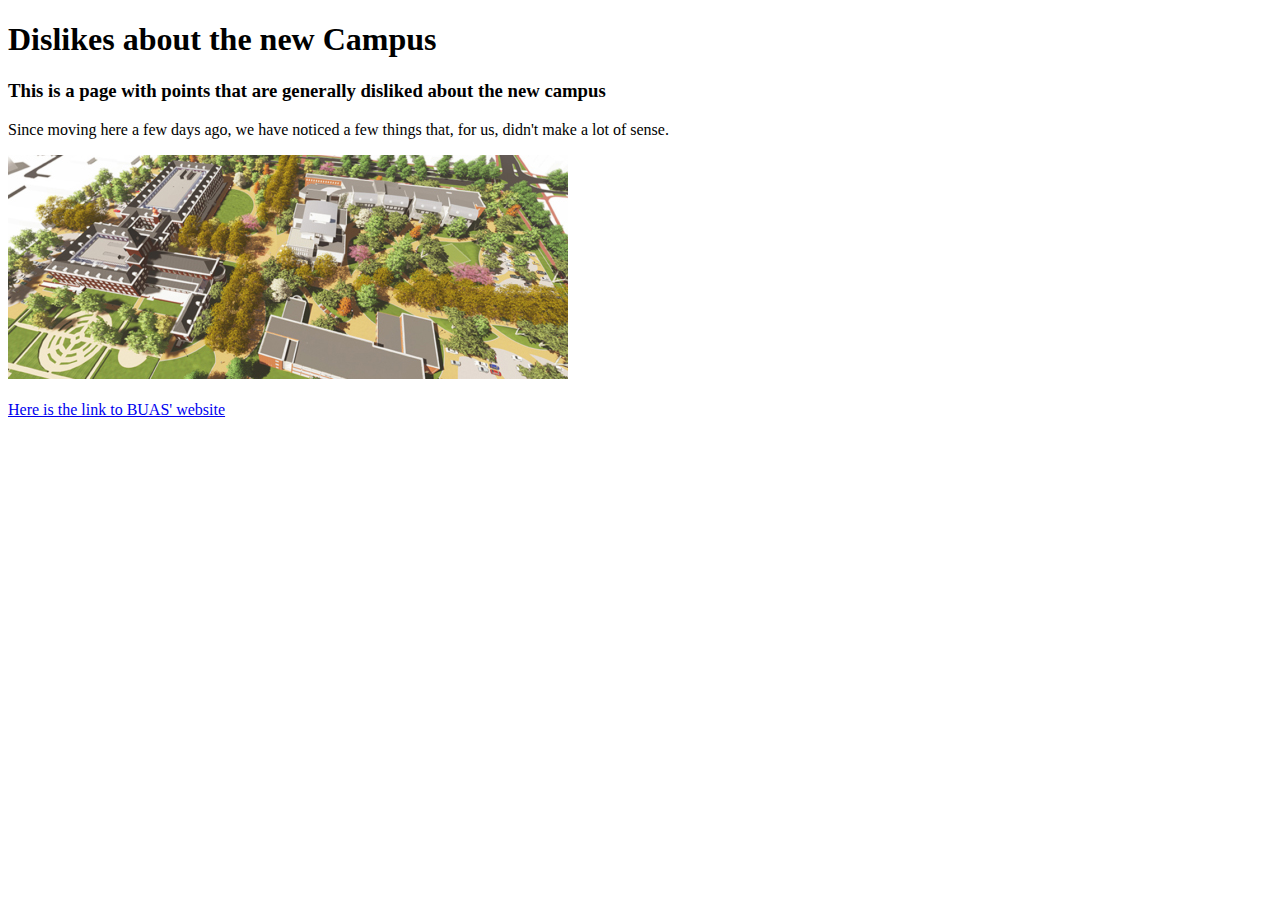
<file: my-project/index.html>
<!DOCTYPE html>
<html>
  <head>
  <meta charset="UTF-8">
    <title>What I hate about Campus</title>
</head>
<body>
    <h1>Dislikes about the new Campus</h1>
    <h3>This is a page with points that are generally disliked about the new campus</h3>
<p>Since moving here a few days ago, we have noticed a few things that, for us, didn't make a lot of sense.</p>
<img src="images/BUASMAP.jpg" width="560" height="224" alt="BUAS' campus"/>
<br><br>
<a href="buas.com" target="_blank">Here is the link to BUAS' website</a>

</body>
 
</html>
</file>
